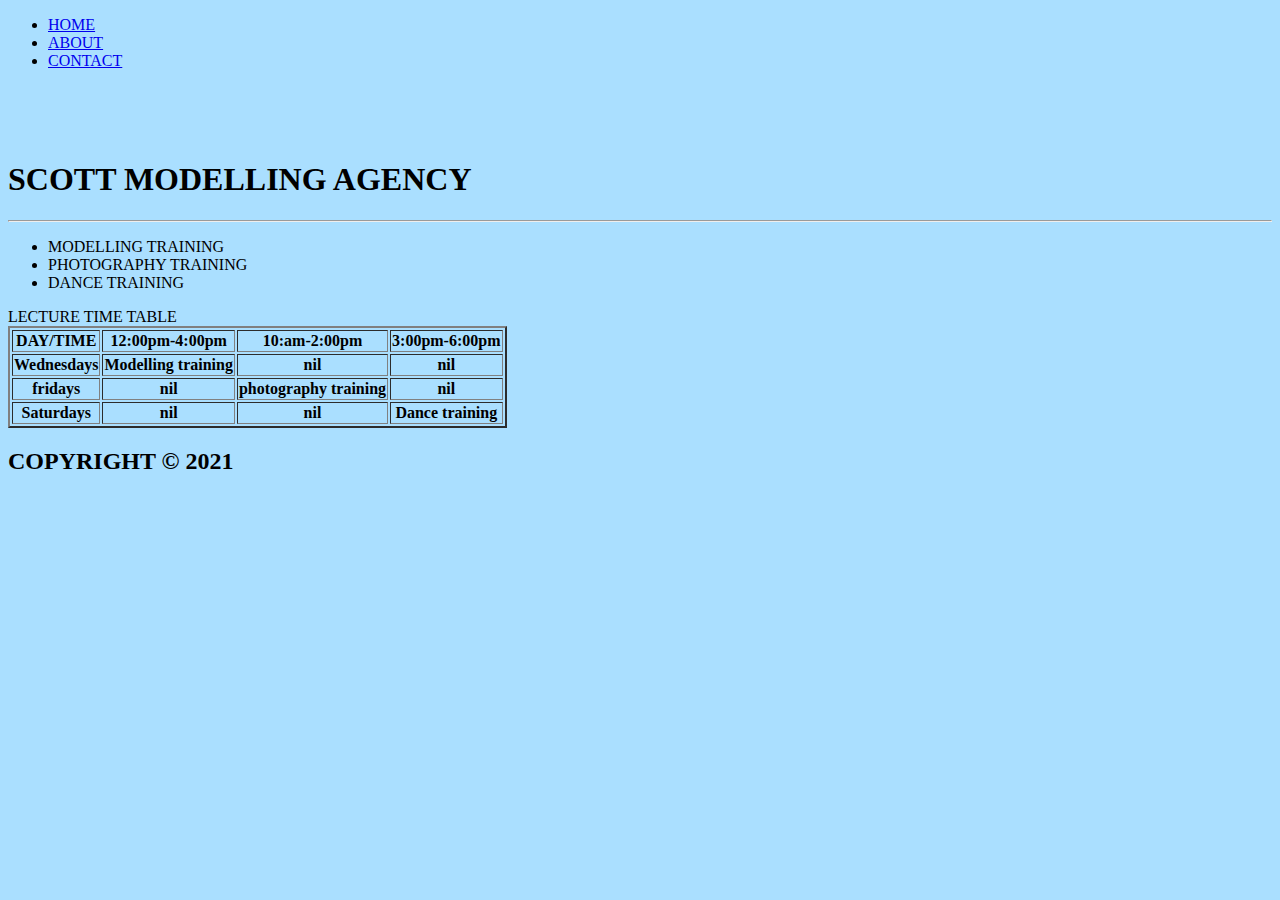
<file: index.html>
<!DOCTYPE html>
<html lang="en">
<head>
				<title>MY WEBSITE</title>
</head>
<body style="background-color:#aadfff">
				<div class="menu-bar">
								<ul>
												<li class="active"><a href="index.html">HOME</a></li>
												<li><a href="About.html">ABOUT</a></li>
												<li><a href="contact.html">CONTACT</a></li>
								</ul>
				</div><br/>
				<br/>
				<br/>
				<h1><b>SCOTT MODELLING AGENCY</b></h1>
				<hr/>
				<div class="train">
				<ul>
												<li>MODELLING TRAINING</li>
												<li>PHOTOGRAPHY TRAINING</li>
												<li>DANCE TRAINING</li>
				</ul>
				</div>
								<caption>LECTURE TIME TABLE</caption>
								<table border="2">
												<tr>
																<th>DAY/TIME</th>
																<th>12:00pm-4:00pm</th>
																<th>10:am-2:00pm</th>
																<th>3:00pm-6:00pm</th>
												</tr>
												<tr>
																<th>Wednesdays</th>
																<th>Modelling training</th>
																<th>nil</th>
																<th>nil</th>
												</tr>
												<tr>
																<th>fridays</th>
																<th>nil</th>
																<th>photography training</th>
																<th>nil</th>
												</tr>
												<tr>
																<th>Saturdays</th>
																<th>nil</th>
																<th>nil</th>
																<th>Dance training</th>
												</tr>
								</table>
				<h2><b>COPYRIGHT © 2021</b></h2>
</body>
</html>
</file>
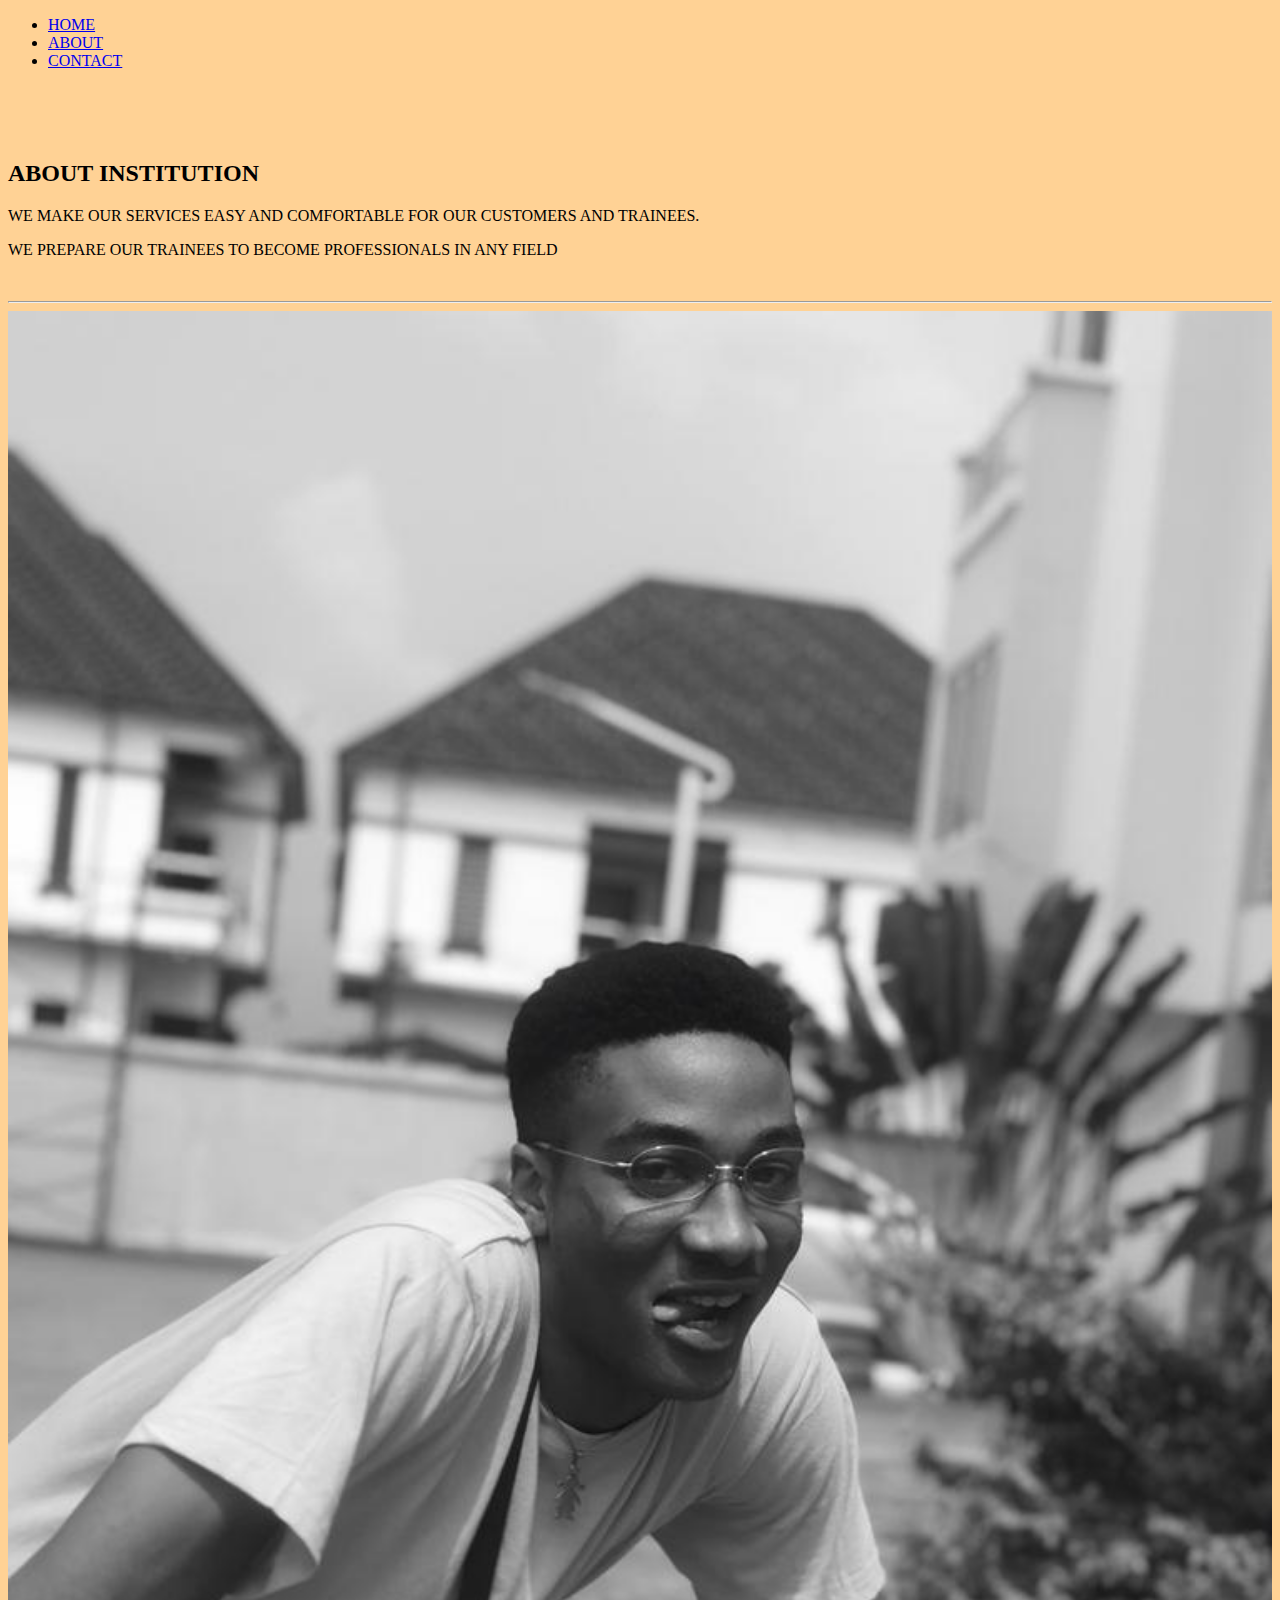
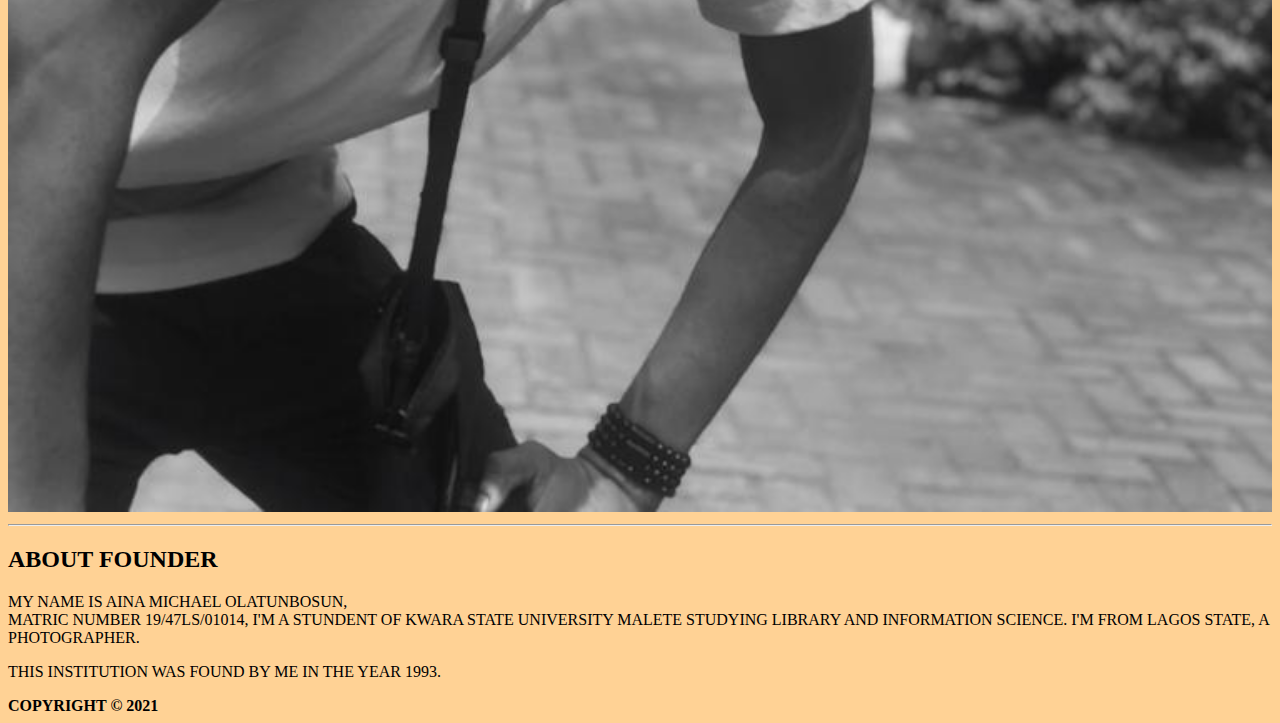
<file: about.html>
<!DOCTYPE html>
<html lang="en">
<head>
				<title>MY WEBSITE</title>
</head>
<body style="background-color:#ffd295">
				<div class="menu-bar">
								<ul>
												<li class="active"><a href="index.html">HOME</a></li>
												<li><a href="About.html">ABOUT</a></li>
												<li><a href="contact.html">CONTACT</a></li>
												</ul>
												</div>
										<br/>
										<br	/>
										<br/>
										<div class="institute">
											<h2>ABOUT INSTITUTION</h2>
											<p>WE MAKE OUR SERVICES EASY AND COMFORTABLE FOR OUR CUSTOMERS AND TRAINEES.</p>
											<p>WE PREPARE OUR TRAINEES TO BECOME PROFESSIONALS IN ANY FIELD </p>			
										</div>
										<br/>
										<hr/>
										<image src="scott.jpg" width="100%"></image>
										<hr/>
										<div>
														<h2>ABOUT FOUNDER</h2>
														<p>MY NAME IS AINA MICHAEL OLATUNBOSUN,<br/> MATRIC NUMBER 19/47LS/01014, I'M A STUNDENT OF KWARA STATE UNIVERSITY MALETE STUDYING LIBRARY AND INFORMATION SCIENCE. I'M FROM LAGOS STATE, A PHOTOGRAPHER. </p> <p>THIS INSTITUTION WAS FOUND BY ME IN THE YEAR 1993.</p>
										</div>
				<h><b>COPYRIGHT © 2021</b></h>
</body>
</html>
</file>
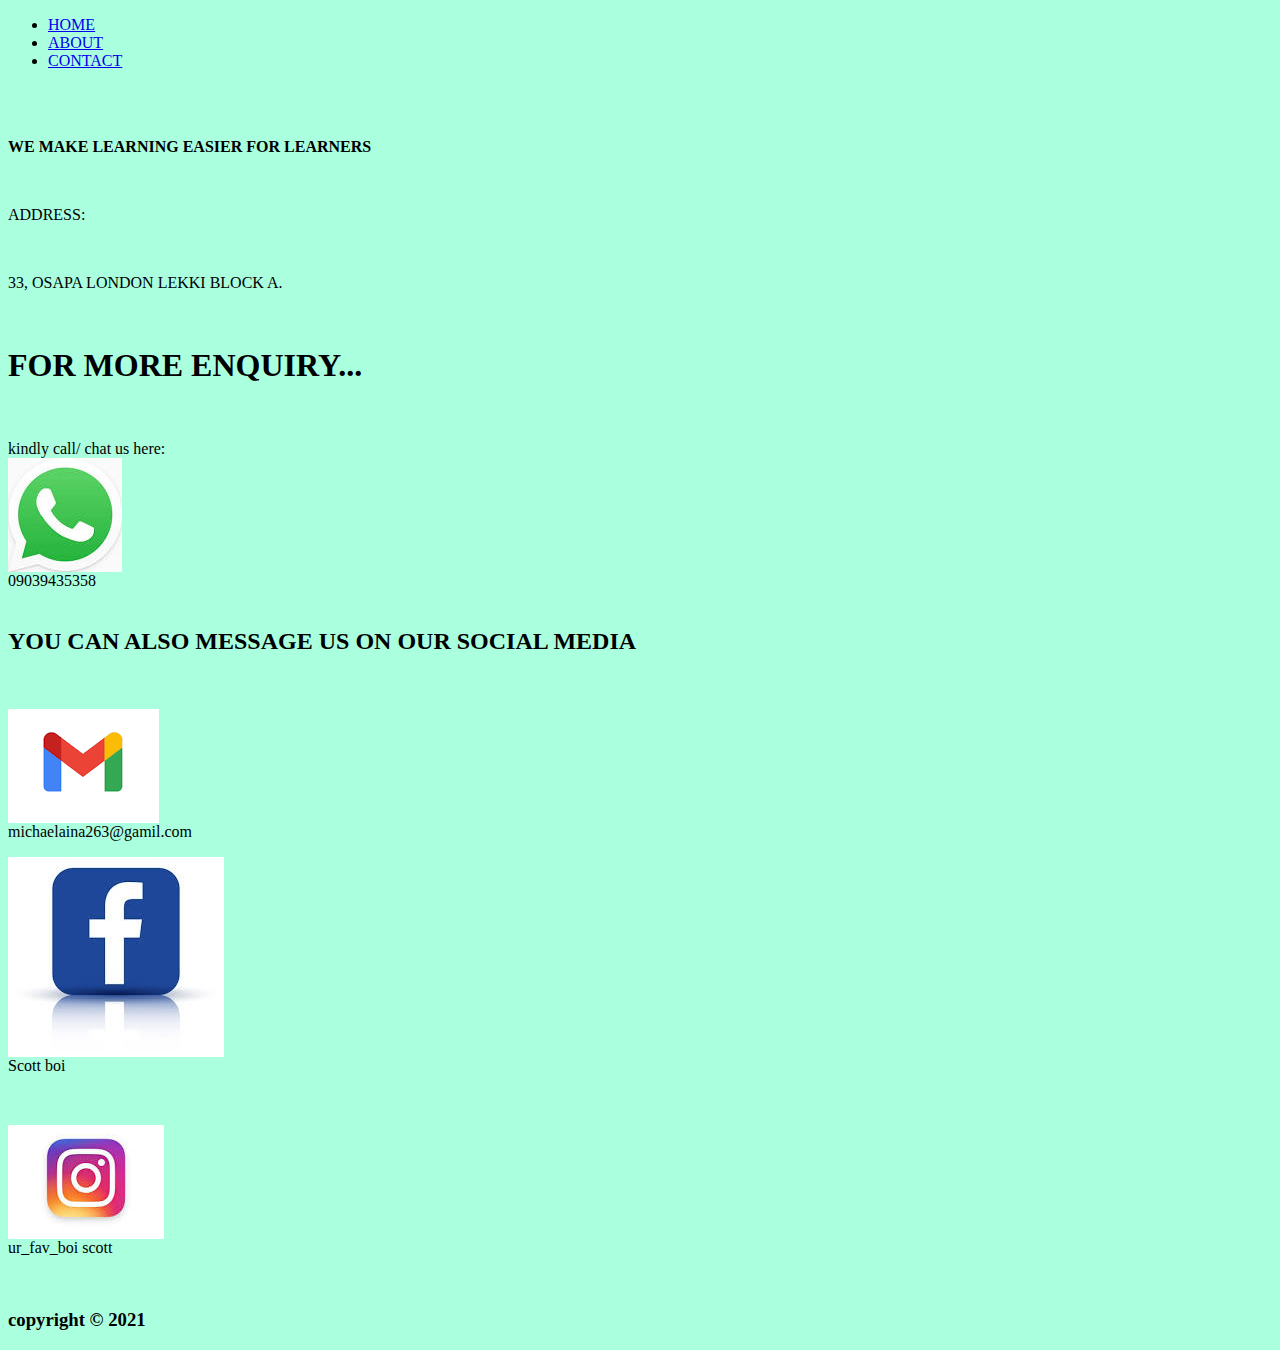
<file: contact.html>
<!DOCTYPE html>
<html lang="en">
<head>
				<title>CONTACT</title>
</head>
<body style="background-color:#aaffdf">
				<div class="content">
								<ul>
												<li><a href="index.html">HOME</a></li>
												<li><a href="about.html">ABOUT</a></li>
												<li class="active"><a href="contact.html">CONTACT</a></li>
								</ul><br/>
								<br/>
								<p><b>WE MAKE LEARNING EASIER FOR LEARNERS </b></p><br/>
								<p>ADDRESS:</p><br/>
												<p>33, OSAPA LONDON LEKKI BLOCK A.</p><br/>
								<h1><b>FOR MORE ENQUIRY...</b></h1><br/>
								<p>kindly call/ chat us here:<br/><img src="whatsapp.jpeg" align="center"><br/>
						      09039435358
						      <br/>
						      <br/>
						  <h2><b>YOU CAN ALSO MESSAGE US ON OUR SOCIAL MEDIA</b></h2><br/>
						 <p><img src="email.png" align="center"><br/> michaelaina263@gamil.com</p<br/>
						 <p><img src="fb.jpeg" align="center"><br/>
						  Scott boi</p><br/>
						  <p><img src="insta.jpeg" align="center"><br/>	
						  ur_fav_boi scott</p><br/>
						  <h3><b>copyright © 2021</b></h3>      
</body>
</html>
</file>
